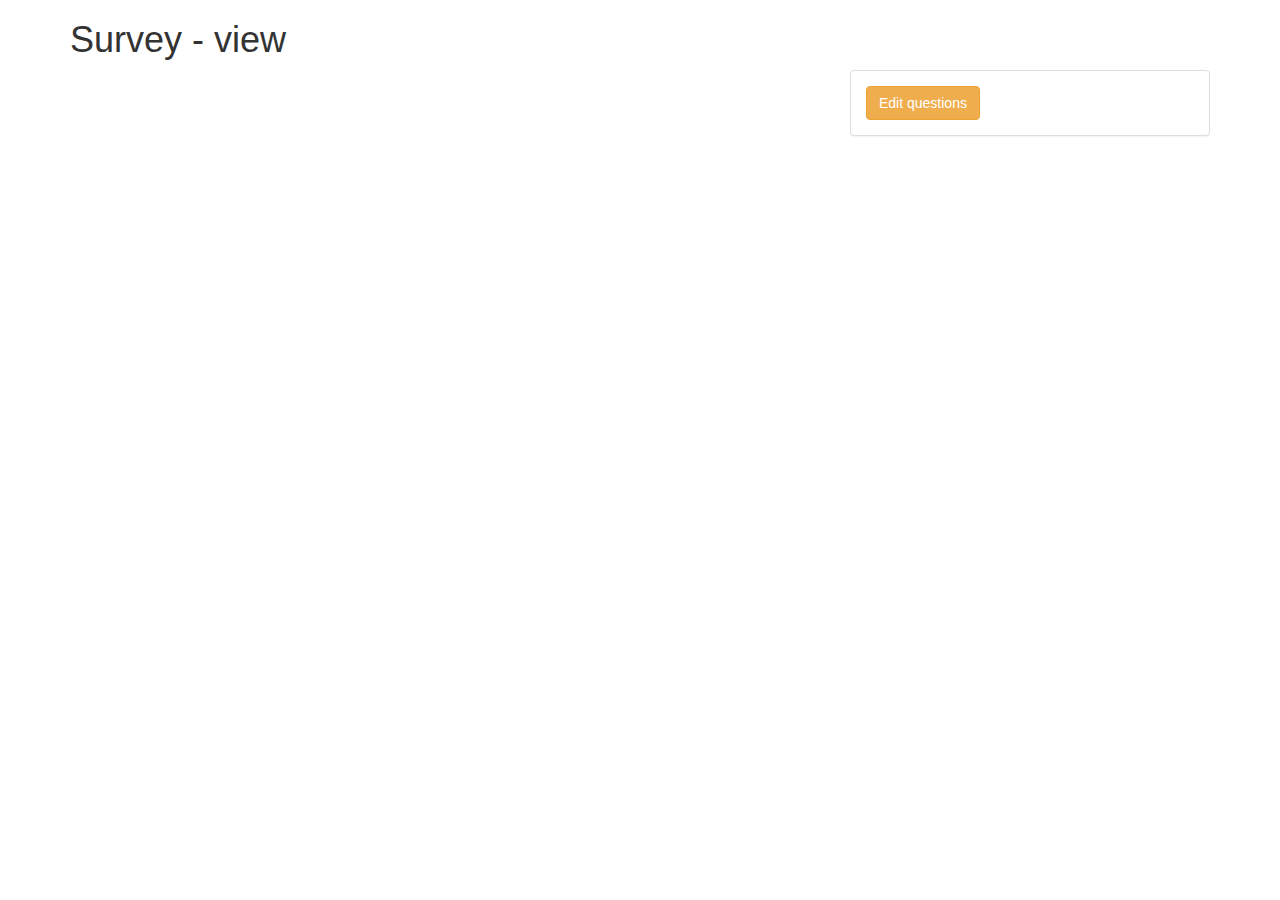
<file: index.html>
<!DOCTYPE html>
<html lang="en">
<head>
  <title>Survey pre-pre-alpha</title>

  <link rel="stylesheet" href="./bootstrap/css/bootstrap.css" />
  <link rel="stylesheet" href="css/survey.css" />

  <script src="js/lib/jquery-2.0.3.min.js"></script>
  <script src="js/lib/underscore-min.js"></script>
  <script src="js/lib/backbone-min.js"></script>
  <script src="js/lib/backbone.localStorage.js"></script>
  <script src="./bootstrap/js/bootstrap.js"></script>
  <script src="js/survey.js"></script>
  <script src="js/app/utils.js"></script>
  <script src="js/app/fields.js"></script>
  <script src="js/app/questions.js"></script>
</head>
<body>

<div class="container" id="application">
  <h1>Survey - view</h1>
  <div class="row">
    <div id="content" class="col-lg-8">
      <ul id="questions-listing" class="list-unstyled"></ul>
    </div>
    <div id="sidebar" class="col-lg-4">
      <div class="panel panel-default">
        <div class="panel-body">
          <a href="./edit.questions.html" id="edit-questions" class="btn btn-warning">Edit questions</a>
        </div>
      </div>
    </div>
  </div>
</div>

</body>
</html
</file>
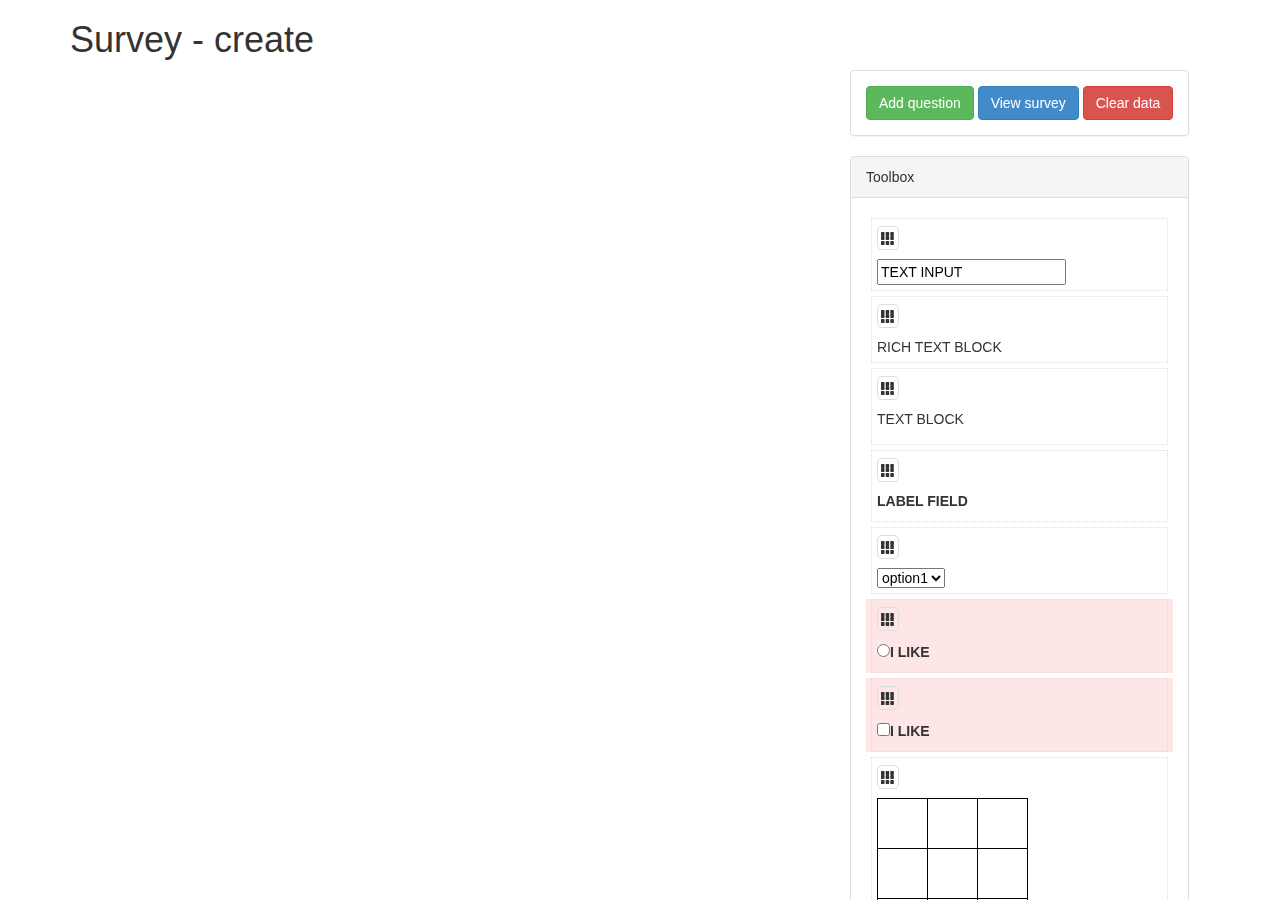
<file: edit.questions.html>
<!DOCTYPE html>
<html lang="en">
<head>
  <title>Survey pre-pre-alpha</title>

  <link rel="stylesheet" href="./bootstrap/css/bootstrap.css" />
  <link rel="stylesheet" href="css/survey.css" />
  <link rel="stylesheet" href="js/lib/select2-3.4.6/select2.css" />

  <script src="js/lib/jquery-2.0.3.min.js"></script>
  <script src="js/lib/jquery-ui.min.js"></script>
  <script src="js/lib/underscore-min.js"></script>
  <script src="js/lib/backbone-min.js"></script>
  <script src="js/lib/backbone.localStorage.js"></script>
  <script src="js/lib/tinymce/js/tinymce/tinymce.min.js"></script>
  <script src="js/lib/select2-3.4.6/select2.min.js"></script>
  <script src="./bootstrap/js/bootstrap.js"></script>
  <script src="js/survey.edit.questions.js"></script>
  <script src="js/app/utils.js"></script>
  <script src="js/app/fields.js"></script>
  <script src="js/app/questions.js"></script>
  <script src="js/app/edit.questions.fields.js"></script>
  <script src="js/app/edit.questions.questions.js"></script>
</head>
<body>

<div class="container" id="application">
  <h1>Survey - create</h1>
  <div class="row">
    <div id="workshop" class="col-lg-8">
      <ul id="questions-listing" class="list-unstyled"></ul>
    </div>
    <div id="sidebar" class="col-lg-4">
      <div data-spy="affix">
        <div class="panel panel-default">
          <div class="panel-body">
            <button id="add-question" class="btn btn-success">Add question</button>
            <a href="./index.html" id="survey-index" class="btn btn-primary">View survey</a>
            <button id="clear-data" class="btn btn-danger">Clear data</button>
          </div>
        </div>
        <div class="panel panel-default">
          <div class="panel-heading">Toolbox</div>
          <div class="panel-body">
            <ul id="fields-listing" class="list-unstyled"></ul>
          </div>
        </div>
      </div>
    </div>
  </div>
</div>

</body>
</html
</file>
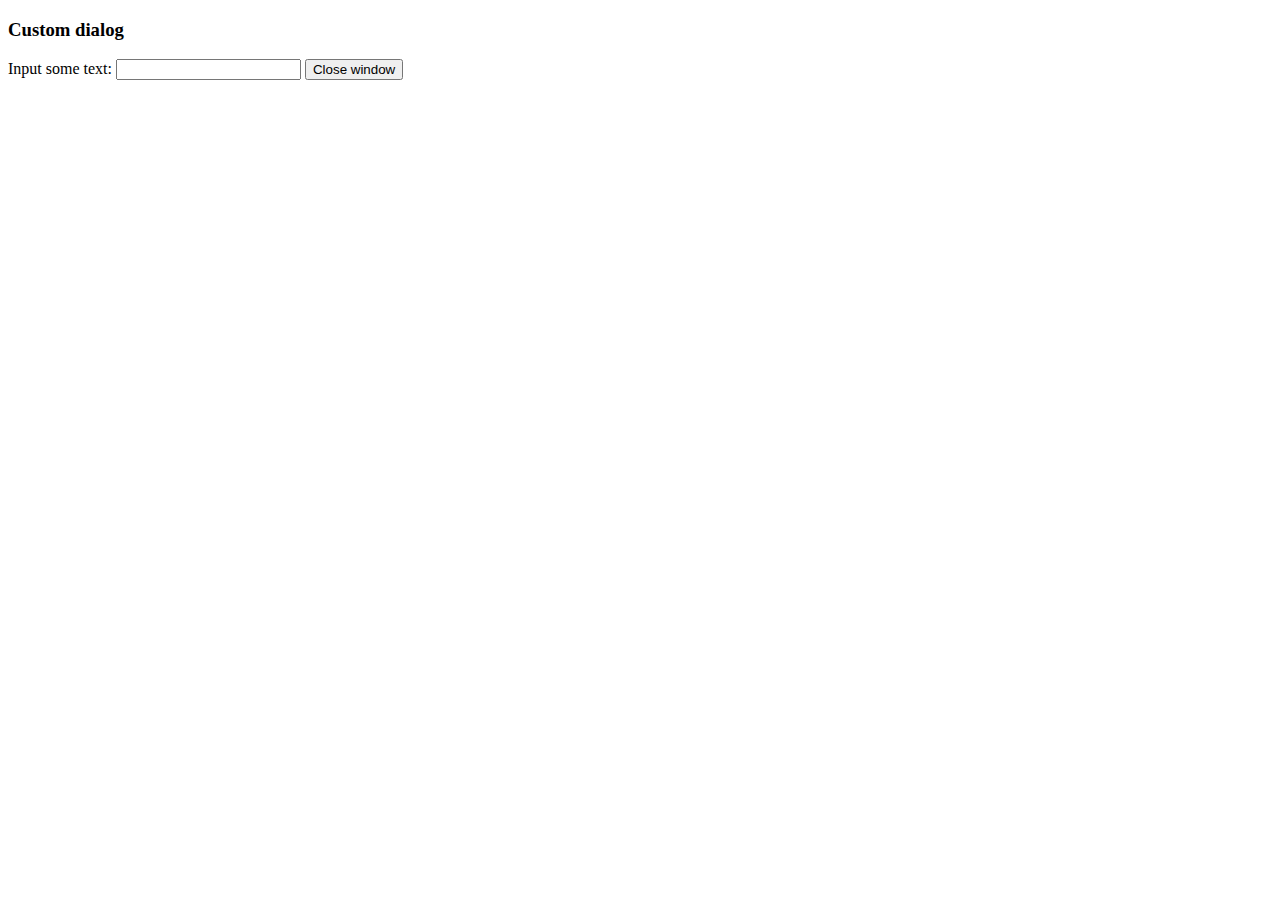
<file: edw/survey/browser/js/lib/tinymce/js/tinymce/plugins/example/dialog.html>
<!DOCTYPE html>
<html>
<body>
	<h3>Custom dialog</h3>
	Input some text: <input id="content">
	<button onclick="top.tinymce.activeEditor.windowManager.getWindows()[0].close();">Close window</button>
</body>
</html>
</file>
<file: css/survey.css>
.view-mode .glyphicon,
.edit-mode .glyphicon {
    border: 1px solid #dddddd;
    padding: 3px;
    border-radius: 5px;
    width: initial !important;
}

.view-mode .glyphicon:hover,
.edit-mode .glyphicon:hover {
    background: #dddddd;
}


.group-color-chooser {
    width: 16px;
    height: 16px;
    border: 1px solid black;
    margin-left: 5px;
}

.select2-chosen .group-color-chooser {
    margin-top: 5px;
    margin-left: 3px;
}

.group-color.group1 { background: #ffe6e6; }
.group-color.group2 { background: #e6ffe6; }
.group-color.group3 { background: #e6e6ff; }
.group-color.group4 { background: #fff6e6; }
.group-color.group5 { background: #eed6ee; }
.group-color.group6 { background: #7c7582; }
.group-color.group7 { background: #ffffe6; }


div.contents {
    margin-top: 10px;
}

.view-mode, .edit-mode {
    padding: 5px;
    padding-top: 10px;
    border: 1px dotted #dddddd;
    margin: 5px;
}

.edit-mode {
    display: none;
}

.edit-mode textarea.value-grabber {
    height: 100px;
}

.editing > .edit-mode {
    display: block;
}
.editing > .view-mode {
    display: none;
}

.question-droppable .panel-body {
    background: #fbf9ee;
}

.tableLayout-droppable {
    background: red;
}

table.tableLayout,
table.tableLayout td,
table.tableLayout tr {
    border: 1px solid black;
    border-collapse: collapse;
}

table.tableLayout td {
    min-width: 50px;
    height: 50px;
    text-align: center;
    padding: 10px;
}


#fields-listing .glyphicon {
    display: none;
}

#fields-listing .glyphicon.glyphicon-th {
    display: inline;
}
</file>
<file: js/lib/select2-3.4.6/select2.css>
/*
Version: 3.4.6 Timestamp: Sat Mar 22 22:30:15 EDT 2014
*/
.select2-container {
    margin: 0;
    position: relative;
    display: inline-block;
    /* inline-block for ie7 */
    zoom: 1;
    *display: inline;
    vertical-align: middle;
}

.select2-container,
.select2-drop,
.select2-search,
.select2-search input {
  /*
    Force border-box so that % widths fit the parent
    container without overlap because of margin/padding.
    More Info : http://www.quirksmode.org/css/box.html
  */
  -webkit-box-sizing: border-box; /* webkit */
     -moz-box-sizing: border-box; /* firefox */
          box-sizing: border-box; /* css3 */
}

.select2-container .select2-choice {
    display: block;
    height: 26px;
    padding: 0 0 0 8px;
    overflow: hidden;
    position: relative;

    border: 1px solid #aaa;
    white-space: nowrap;
    line-height: 26px;
    color: #444;
    text-decoration: none;

    border-radius: 4px;

    background-clip: padding-box;

    -webkit-touch-callout: none;
      -webkit-user-select: none;
         -moz-user-select: none;
          -ms-user-select: none;
              user-select: none;

    background-color: #fff;
    background-image: -webkit-gradient(linear, left bottom, left top, color-stop(0, #eee), color-stop(0.5, #fff));
    background-image: -webkit-linear-gradient(center bottom, #eee 0%, #fff 50%);
    background-image: -moz-linear-gradient(center bottom, #eee 0%, #fff 50%);
    filter: progid:DXImageTransform.Microsoft.gradient(startColorstr = '#ffffff', endColorstr = '#eeeeee', GradientType = 0);
    background-image: linear-gradient(to top, #eee 0%, #fff 50%);
}

.select2-container.select2-drop-above .select2-choice {
    border-bottom-color: #aaa;

    border-radius: 0 0 4px 4px;

    background-image: -webkit-gradient(linear, left bottom, left top, color-stop(0, #eee), color-stop(0.9, #fff));
    background-image: -webkit-linear-gradient(center bottom, #eee 0%, #fff 90%);
    background-image: -moz-linear-gradient(center bottom, #eee 0%, #fff 90%);
    filter: progid:DXImageTransform.Microsoft.gradient(startColorstr='#ffffff', endColorstr='#eeeeee', GradientType=0);
    background-image: linear-gradient(to bottom, #eee 0%, #fff 90%);
}

.select2-container.select2-allowclear .select2-choice .select2-chosen {
    margin-right: 42px;
}

.select2-container .select2-choice > .select2-chosen {
    margin-right: 26px;
    display: block;
    overflow: hidden;

    white-space: nowrap;

    text-overflow: ellipsis;
    float: none;
    width: auto;
}

.select2-container .select2-choice abbr {
    display: none;
    width: 12px;
    height: 12px;
    position: absolute;
    right: 24px;
    top: 8px;

    font-size: 1px;
    text-decoration: none;

    border: 0;
    background: url('select2.png') right top no-repeat;
    cursor: pointer;
    outline: 0;
}

.select2-container.select2-allowclear .select2-choice abbr {
    display: inline-block;
}

.select2-container .select2-choice abbr:hover {
    background-position: right -11px;
    cursor: pointer;
}

.select2-drop-mask {
    border: 0;
    margin: 0;
    padding: 0;
    position: fixed;
    left: 0;
    top: 0;
    min-height: 100%;
    min-width: 100%;
    height: auto;
    width: auto;
    opacity: 0;
    z-index: 9998;
    /* styles required for IE to work */
    background-color: #fff;
    filter: alpha(opacity=0);
}

.select2-drop {
    width: 100%;
    margin-top: -1px;
    position: absolute;
    z-index: 9999;
    top: 100%;

    background: #fff;
    color: #000;
    border: 1px solid #aaa;
    border-top: 0;

    border-radius: 0 0 4px 4px;

    -webkit-box-shadow: 0 4px 5px rgba(0, 0, 0, .15);
            box-shadow: 0 4px 5px rgba(0, 0, 0, .15);
}

.select2-drop.select2-drop-above {
    margin-top: 1px;
    border-top: 1px solid #aaa;
    border-bottom: 0;

    border-radius: 4px 4px 0 0;

    -webkit-box-shadow: 0 -4px 5px rgba(0, 0, 0, .15);
            box-shadow: 0 -4px 5px rgba(0, 0, 0, .15);
}

.select2-drop-active {
    border: 1px solid #5897fb;
    border-top: none;
}

.select2-drop.select2-drop-above.select2-drop-active {
    border-top: 1px solid #5897fb;
}

.select2-drop-auto-width {
    border-top: 1px solid #aaa;
    width: auto;
}

.select2-drop-auto-width .select2-search {
    padding-top: 4px;
}

.select2-container .select2-choice .select2-arrow {
    display: inline-block;
    width: 18px;
    height: 100%;
    position: absolute;
    right: 0;
    top: 0;

    border-left: 1px solid #aaa;
    border-radius: 0 4px 4px 0;

    background-clip: padding-box;

    background: #ccc;
    background-image: -webkit-gradient(linear, left bottom, left top, color-stop(0, #ccc), color-stop(0.6, #eee));
    background-image: -webkit-linear-gradient(center bottom, #ccc 0%, #eee 60%);
    background-image: -moz-linear-gradient(center bottom, #ccc 0%, #eee 60%);
    filter: progid:DXImageTransform.Microsoft.gradient(startColorstr = '#eeeeee', endColorstr = '#cccccc', GradientType = 0);
    background-image: linear-gradient(to top, #ccc 0%, #eee 60%);
}

.select2-container .select2-choice .select2-arrow b {
    display: block;
    width: 100%;
    height: 100%;
    background: url('select2.png') no-repeat 0 1px;
}

.select2-search {
    display: inline-block;
    width: 100%;
    min-height: 26px;
    margin: 0;
    padding-left: 4px;
    padding-right: 4px;

    position: relative;
    z-index: 10000;

    white-space: nowrap;
}

.select2-search input {
    width: 100%;
    height: auto !important;
    min-height: 26px;
    padding: 4px 20px 4px 5px;
    margin: 0;

    outline: 0;
    font-family: sans-serif;
    font-size: 1em;

    border: 1px solid #aaa;
    border-radius: 0;

    -webkit-box-shadow: none;
            box-shadow: none;

    background: #fff url('select2.png') no-repeat 100% -22px;
    background: url('select2.png') no-repeat 100% -22px, -webkit-gradient(linear, left bottom, left top, color-stop(0.85, #fff), color-stop(0.99, #eee));
    background: url('select2.png') no-repeat 100% -22px, -webkit-linear-gradient(center bottom, #fff 85%, #eee 99%);
    background: url('select2.png') no-repeat 100% -22px, -moz-linear-gradient(center bottom, #fff 85%, #eee 99%);
    background: url('select2.png') no-repeat 100% -22px, linear-gradient(to bottom, #fff 85%, #eee 99%) 0 0;
}

.select2-drop.select2-drop-above .select2-search input {
    margin-top: 4px;
}

.select2-search input.select2-active {
    background: #fff url('select2-spinner.gif') no-repeat 100%;
    background: url('select2-spinner.gif') no-repeat 100%, -webkit-gradient(linear, left bottom, left top, color-stop(0.85, #fff), color-stop(0.99, #eee));
    background: url('select2-spinner.gif') no-repeat 100%, -webkit-linear-gradient(center bottom, #fff 85%, #eee 99%);
    background: url('select2-spinner.gif') no-repeat 100%, -moz-linear-gradient(center bottom, #fff 85%, #eee 99%);
    background: url('select2-spinner.gif') no-repeat 100%, linear-gradient(to bottom, #fff 85%, #eee 99%) 0 0;
}

.select2-container-active .select2-choice,
.select2-container-active .select2-choices {
    border: 1px solid #5897fb;
    outline: none;

    -webkit-box-shadow: 0 0 5px rgba(0, 0, 0, .3);
            box-shadow: 0 0 5px rgba(0, 0, 0, .3);
}

.select2-dropdown-open .select2-choice {
    border-bottom-color: transparent;
    -webkit-box-shadow: 0 1px 0 #fff inset;
            box-shadow: 0 1px 0 #fff inset;

    border-bottom-left-radius: 0;
    border-bottom-right-radius: 0;

    background-color: #eee;
    background-image: -webkit-gradient(linear, left bottom, left top, color-stop(0, #fff), color-stop(0.5, #eee));
    background-image: -webkit-linear-gradient(center bottom, #fff 0%, #eee 50%);
    background-image: -moz-linear-gradient(center bottom, #fff 0%, #eee 50%);
    filter: progid:DXImageTransform.Microsoft.gradient(startColorstr='#eeeeee', endColorstr='#ffffff', GradientType=0);
    background-image: linear-gradient(to top, #fff 0%, #eee 50%);
}

.select2-dropdown-open.select2-drop-above .select2-choice,
.select2-dropdown-open.select2-drop-above .select2-choices {
    border: 1px solid #5897fb;
    border-top-color: transparent;

    background-image: -webkit-gradient(linear, left top, left bottom, color-stop(0, #fff), color-stop(0.5, #eee));
    background-image: -webkit-linear-gradient(center top, #fff 0%, #eee 50%);
    background-image: -moz-linear-gradient(center top, #fff 0%, #eee 50%);
    filter: progid:DXImageTransform.Microsoft.gradient(startColorstr='#eeeeee', endColorstr='#ffffff', GradientType=0);
    background-image: linear-gradient(to bottom, #fff 0%, #eee 50%);
}

.select2-dropdown-open .select2-choice .select2-arrow {
    background: transparent;
    border-left: none;
    filter: none;
}
.select2-dropdown-open .select2-choice .select2-arrow b {
    background-position: -18px 1px;
}

.select2-hidden-accessible {
    border: 0;
    clip: rect(0 0 0 0);
    height: 1px;
    margin: -1px;
    overflow: hidden;
    padding: 0;
    position: absolute;
    width: 1px;
}

/* results */
.select2-results {
    max-height: 200px;
    padding: 0 0 0 4px;
    margin: 4px 4px 4px 0;
    position: relative;
    overflow-x: hidden;
    overflow-y: auto;
    -webkit-tap-highlight-color: rgba(0, 0, 0, 0);
}

.select2-results ul.select2-result-sub {
    margin: 0;
    padding-left: 0;
}

.select2-results ul.select2-result-sub > li .select2-result-label { padding-left: 20px }
.select2-results ul.select2-result-sub ul.select2-result-sub > li .select2-result-label { padding-left: 40px }
.select2-results ul.select2-result-sub ul.select2-result-sub ul.select2-result-sub > li .select2-result-label { padding-left: 60px }
.select2-results ul.select2-result-sub ul.select2-result-sub ul.select2-result-sub ul.select2-result-sub > li .select2-result-label { padding-left: 80px }
.select2-results ul.select2-result-sub ul.select2-result-sub ul.select2-result-sub ul.select2-result-sub ul.select2-result-sub > li .select2-result-label { padding-left: 100px }
.select2-results ul.select2-result-sub ul.select2-result-sub ul.select2-result-sub ul.select2-result-sub ul.select2-result-sub ul.select2-result-sub > li .select2-result-label { padding-left: 110px }
.select2-results ul.select2-result-sub ul.select2-result-sub ul.select2-result-sub ul.select2-result-sub ul.select2-result-sub ul.select2-result-sub ul.select2-result-sub > li .select2-result-label { padding-left: 120px }

.select2-results li {
    list-style: none;
    display: list-item;
    background-image: none;
}

.select2-results li.select2-result-with-children > .select2-result-label {
    font-weight: bold;
}

.select2-results .select2-result-label {
    padding: 3px 7px 4px;
    margin: 0;
    cursor: pointer;

    min-height: 1em;

    -webkit-touch-callout: none;
      -webkit-user-select: none;
         -moz-user-select: none;
          -ms-user-select: none;
              user-select: none;
}

.select2-results .select2-highlighted {
    background: #3875d7;
    color: #fff;
}

.select2-results li em {
    background: #feffde;
    font-style: normal;
}

.select2-results .select2-highlighted em {
    background: transparent;
}

.select2-results .select2-highlighted ul {
    background: #fff;
    color: #000;
}


.select2-results .select2-no-results,
.select2-results .select2-searching,
.select2-results .select2-selection-limit {
    background: #f4f4f4;
    display: list-item;
    padding-left: 5px;
}

/*
disabled look for disabled choices in the results dropdown
*/
.select2-results .select2-disabled.select2-highlighted {
    color: #666;
    background: #f4f4f4;
    display: list-item;
    cursor: default;
}
.select2-results .select2-disabled {
  background: #f4f4f4;
  display: list-item;
  cursor: default;
}

.select2-results .select2-selected {
    display: none;
}

.select2-more-results.select2-active {
    background: #f4f4f4 url('select2-spinner.gif') no-repeat 100%;
}

.select2-more-results {
    background: #f4f4f4;
    display: list-item;
}

/* disabled styles */

.select2-container.select2-container-disabled .select2-choice {
    background-color: #f4f4f4;
    background-image: none;
    border: 1px solid #ddd;
    cursor: default;
}

.select2-container.select2-container-disabled .select2-choice .select2-arrow {
    background-color: #f4f4f4;
    background-image: none;
    border-left: 0;
}

.select2-container.select2-container-disabled .select2-choice abbr {
    display: none;
}


/* multiselect */

.select2-container-multi .select2-choices {
    height: auto !important;
    height: 1%;
    margin: 0;
    padding: 0;
    position: relative;

    border: 1px solid #aaa;
    cursor: text;
    overflow: hidden;

    background-color: #fff;
    background-image: -webkit-gradient(linear, 0% 0%, 0% 100%, color-stop(1%, #eee), color-stop(15%, #fff));
    background-image: -webkit-linear-gradient(top, #eee 1%, #fff 15%);
    background-image: -moz-linear-gradient(top, #eee 1%, #fff 15%);
    background-image: linear-gradient(to bottom, #eee 1%, #fff 15%);
}

.select2-locked {
  padding: 3px 5px 3px 5px !important;
}

.select2-container-multi .select2-choices {
    min-height: 26px;
}

.select2-container-multi.select2-container-active .select2-choices {
    border: 1px solid #5897fb;
    outline: none;

    -webkit-box-shadow: 0 0 5px rgba(0, 0, 0, .3);
            box-shadow: 0 0 5px rgba(0, 0, 0, .3);
}
.select2-container-multi .select2-choices li {
    float: left;
    list-style: none;
}
html[dir="rtl"] .select2-container-multi .select2-choices li
{
    float: right;
}
.select2-container-multi .select2-choices .select2-search-field {
    margin: 0;
    padding: 0;
    white-space: nowrap;
}

.select2-container-multi .select2-choices .select2-search-field input {
    padding: 5px;
    margin: 1px 0;

    font-family: sans-serif;
    font-size: 100%;
    color: #666;
    outline: 0;
    border: 0;
    -webkit-box-shadow: none;
            box-shadow: none;
    background: transparent !important;
}

.select2-container-multi .select2-choices .select2-search-field input.select2-active {
    background: #fff url('select2-spinner.gif') no-repeat 100% !important;
}

.select2-default {
    color: #999 !important;
}

.select2-container-multi .select2-choices .select2-search-choice {
    padding: 3px 5px 3px 18px;
    margin: 3px 0 3px 5px;
    position: relative;

    line-height: 13px;
    color: #333;
    cursor: default;
    border: 1px solid #aaaaaa;

    border-radius: 3px;

    -webkit-box-shadow: 0 0 2px #fff inset, 0 1px 0 rgba(0, 0, 0, 0.05);
            box-shadow: 0 0 2px #fff inset, 0 1px 0 rgba(0, 0, 0, 0.05);

    background-clip: padding-box;

    -webkit-touch-callout: none;
      -webkit-user-select: none;
         -moz-user-select: none;
          -ms-user-select: none;
              user-select: none;

    background-color: #e4e4e4;
    filter: progid:DXImageTransform.Microsoft.gradient(startColorstr='#eeeeee', endColorstr='#f4f4f4', GradientType=0);
    background-image: -webkit-gradient(linear, 0% 0%, 0% 100%, color-stop(20%, #f4f4f4), color-stop(50%, #f0f0f0), color-stop(52%, #e8e8e8), color-stop(100%, #eee));
    background-image: -webkit-linear-gradient(top, #f4f4f4 20%, #f0f0f0 50%, #e8e8e8 52%, #eee 100%);
    background-image: -moz-linear-gradient(top, #f4f4f4 20%, #f0f0f0 50%, #e8e8e8 52%, #eee 100%);
    background-image: linear-gradient(to top, #f4f4f4 20%, #f0f0f0 50%, #e8e8e8 52%, #eee 100%);
}
html[dir="rtl"] .select2-container-multi .select2-choices .select2-search-choice
{
    margin-left: 0;
    margin-right: 5px;
}
.select2-container-multi .select2-choices .select2-search-choice .select2-chosen {
    cursor: default;
}
.select2-container-multi .select2-choices .select2-search-choice-focus {
    background: #d4d4d4;
}

.select2-search-choice-close {
    display: block;
    width: 12px;
    height: 13px;
    position: absolute;
    right: 3px;
    top: 4px;

    font-size: 1px;
    outline: none;
    background: url('select2.png') right top no-repeat;
}
html[dir="rtl"] .select2-search-choice-close {
    right: auto;
    left: 3px;
}

.select2-container-multi .select2-search-choice-close {
    left: 3px;
}

.select2-container-multi .select2-choices .select2-search-choice .select2-search-choice-close:hover {
  background-position: right -11px;
}
.select2-container-multi .select2-choices .select2-search-choice-focus .select2-search-choice-close {
    background-position: right -11px;
}

/* disabled styles */
.select2-container-multi.select2-container-disabled .select2-choices {
    background-color: #f4f4f4;
    background-image: none;
    border: 1px solid #ddd;
    cursor: default;
}

.select2-container-multi.select2-container-disabled .select2-choices .select2-search-choice {
    padding: 3px 5px 3px 5px;
    border: 1px solid #ddd;
    background-image: none;
    background-color: #f4f4f4;
}

.select2-container-multi.select2-container-disabled .select2-choices .select2-search-choice .select2-search-choice-close {    display: none;
    background: none;
}
/* end multiselect */


.select2-result-selectable .select2-match,
.select2-result-unselectable .select2-match {
    text-decoration: underline;
}

.select2-offscreen, .select2-offscreen:focus {
    clip: rect(0 0 0 0) !important;
    width: 1px !important;
    height: 1px !important;
    border: 0 !important;
    margin: 0 !important;
    padding: 0 !important;
    overflow: hidden !important;
    position: absolute !important;
    outline: 0 !important;
    left: 0px !important;
    top: 0px !important;
}

.select2-display-none {
    display: none;
}

.select2-measure-scrollbar {
    position: absolute;
    top: -10000px;
    left: -10000px;
    width: 100px;
    height: 100px;
    overflow: scroll;
}

/* Retina-ize icons */

@media only screen and (-webkit-min-device-pixel-ratio: 1.5), only screen and (min-resolution: 2dppx)  {
    .select2-search input,
    .select2-search-choice-close,
    .select2-container .select2-choice abbr,
    .select2-container .select2-choice .select2-arrow b {
        background-image: url('select2x2.png') !important;
        background-repeat: no-repeat !important;
        background-size: 60px 40px !important;
    }

    .select2-search input {
        background-position: 100% -21px !important;
    }
}
</file>
